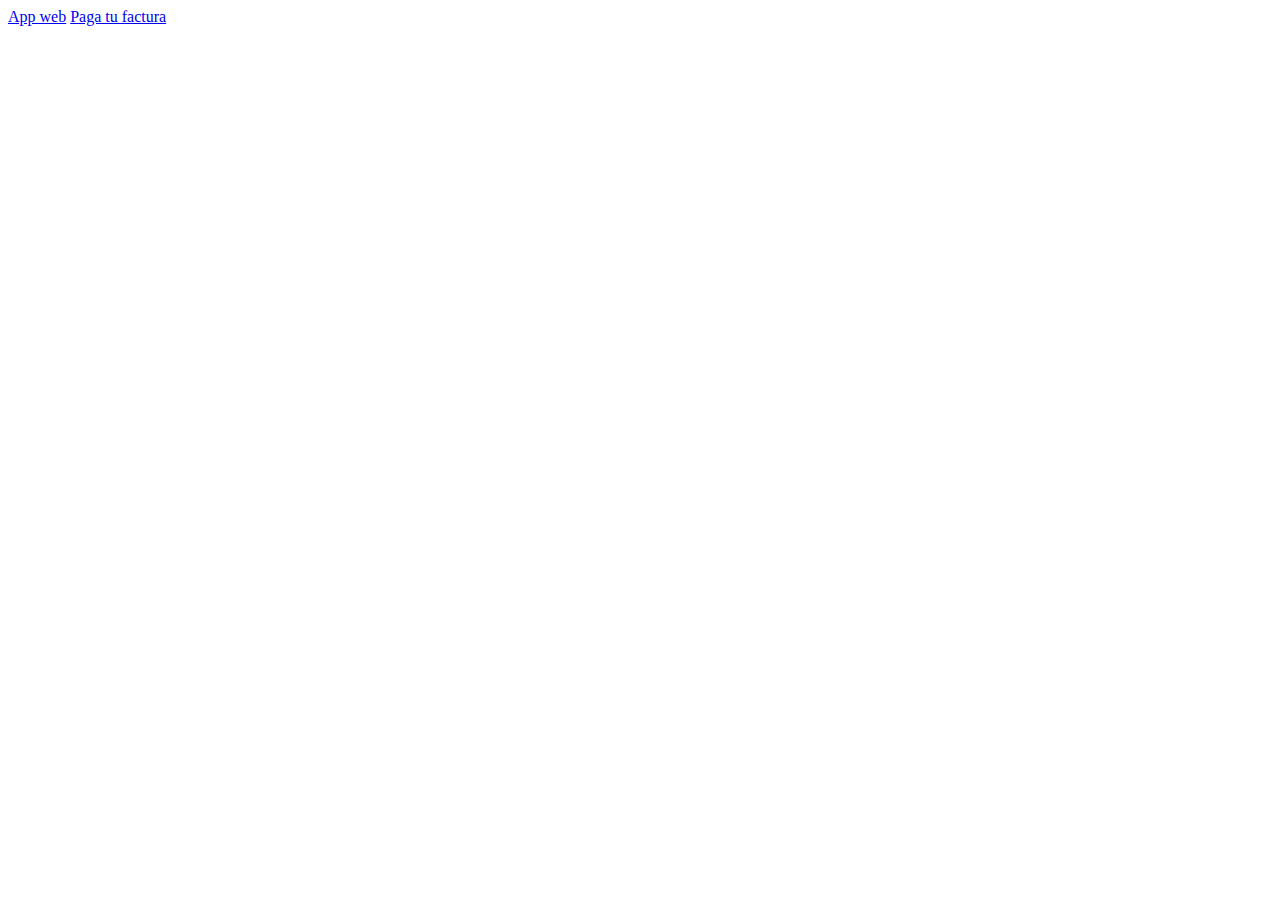
<file: Prototipo de Baja Fidelidad/index.html>
<!DOCTYPE html>
<html lang="es">
<head>
    <meta charset="UTF-8">
    <meta name="viewport" content="width=device-width, initial-scale=1.0">
    <title>Document</title>
</head>
<body>
    <a href="4-form-prod/main.html">App web</a>
    <a href="/project2TERAS/index.html">Paga tu factura</a>

</body>
</html>
</file>
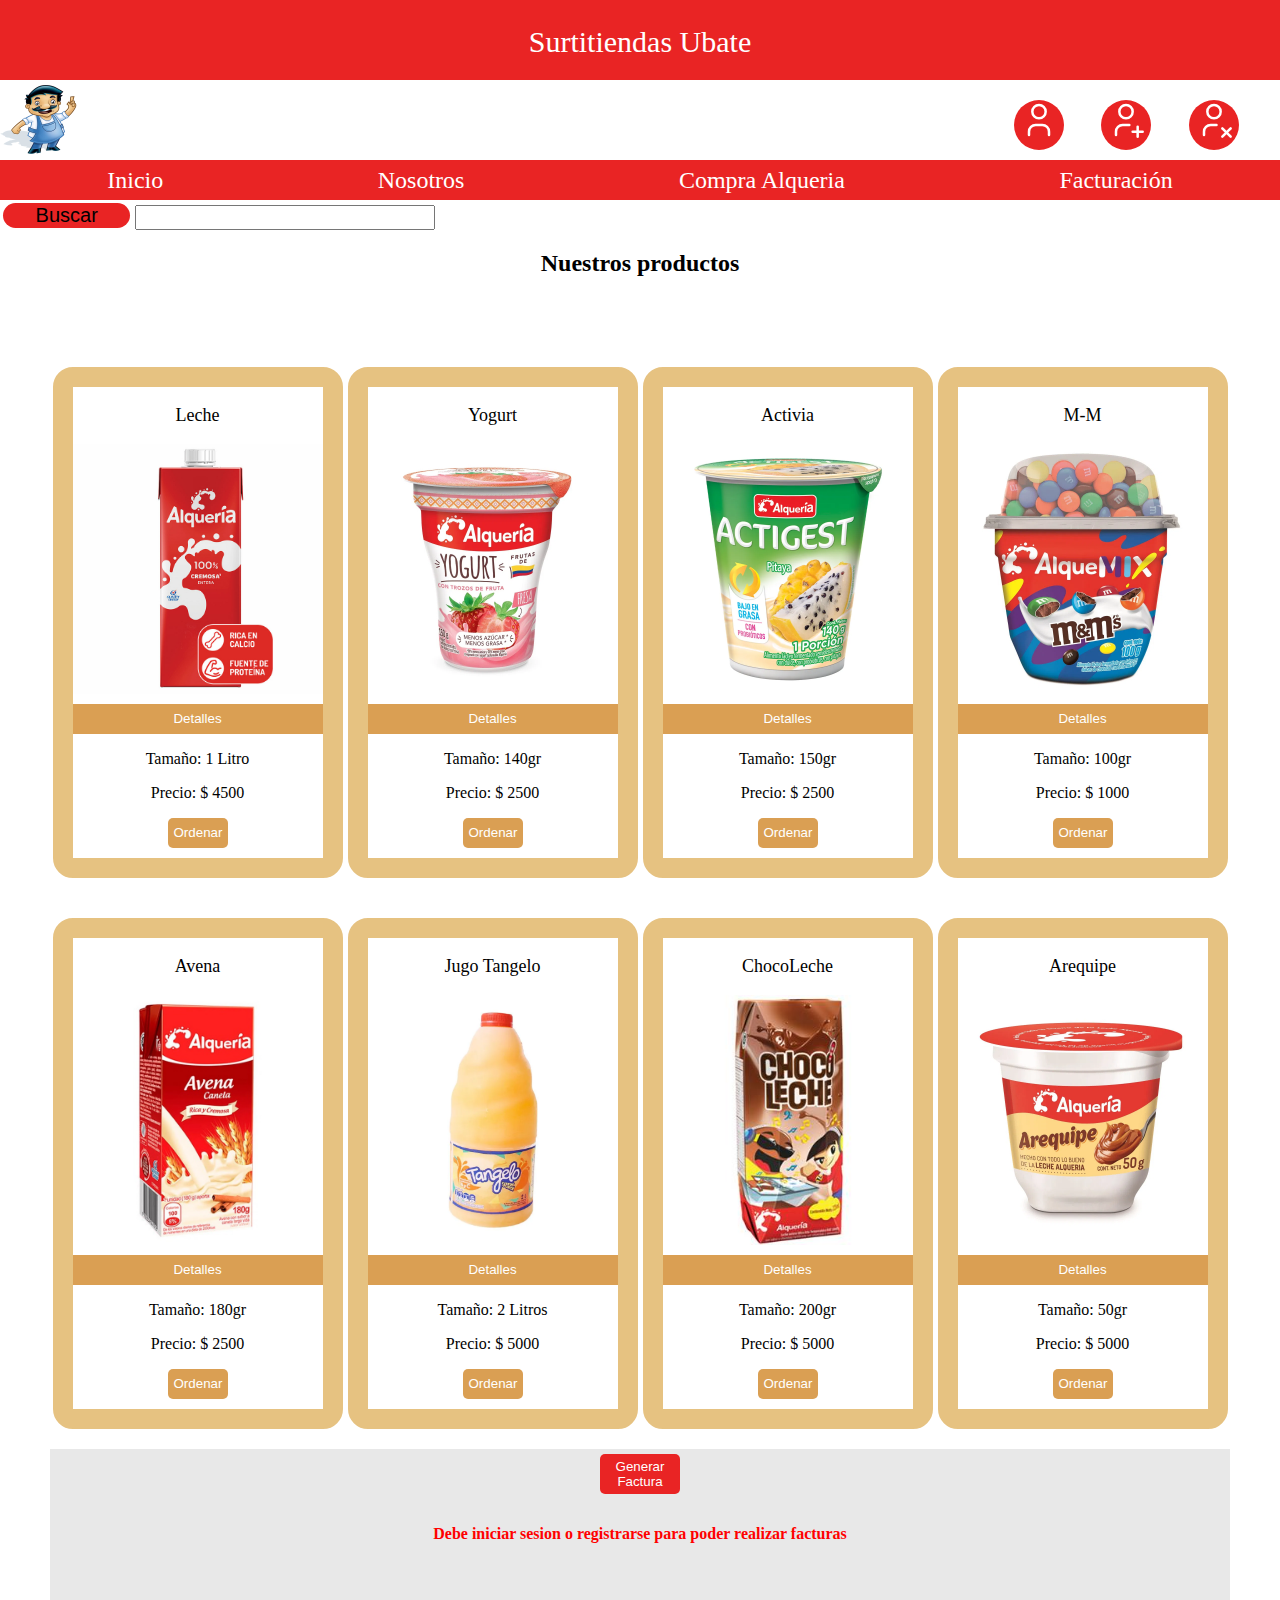
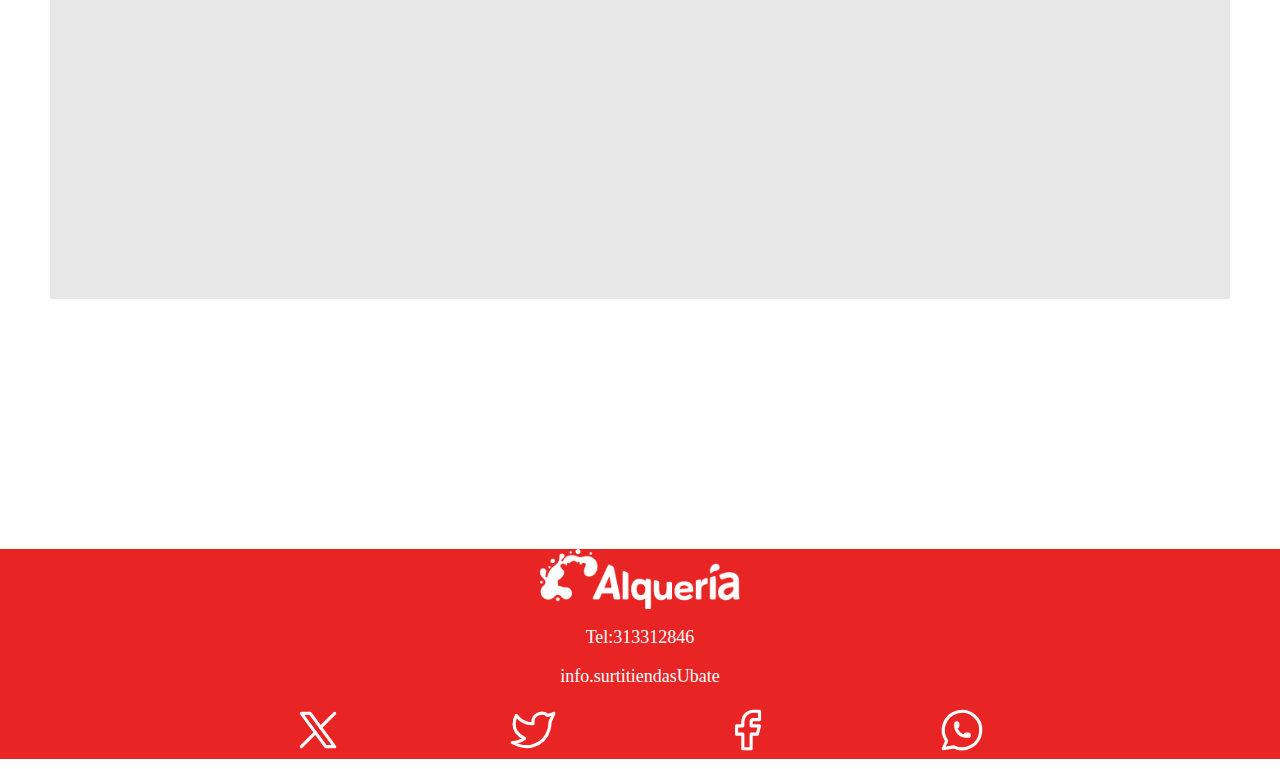
<file: 1-principal/main.html>
<!DOCTYPE html>
<html lang="en">

<head>
    <meta charset="UTF-8">
    <meta name="viewport" content="width=device-width, initial-scale=1.0">
    <title>Document</title>
    <link rel="stylesheet" href="principal.css">
   
</head>

<body>
    <div class="tituloEmpresa">
        <p>Surtitiendas Ubate</p>
    </div>
    
    

    <header id="header">
        <div class="seccionLogo ">
            <div class="logo "></div>
            
            <div class="seccionInicio">
                <div class="iniciarSesion ">
                    <svg  class="simboloInicioSesion" onclick="mostrarDatosIS()" xmlns="http://www.w3.org/2000/svg" class="icon icon-tabler icon-tabler-user" width="100%" height="80%" viewBox="0 0 24 24" stroke-width="1.5" stroke="#ffffff" fill="none" stroke-linecap="round" stroke-linejoin="round">
                        <path stroke="none" d="M0 0h24v24H0z" fill="none"/>
                        <path d="M8 7a4 4 0 1 0 8 0a4 4 0 0 0 -8 0" />
                        <path d="M6 21v-2a4 4 0 0 1 4 -4h4a4 4 0 0 1 4 4v2" />
                      </svg>
                    
                </div>

                <div class="registrarte ">
                    <svg class="simboloInicioSesion" onclick="iniciarSesion()" xmlns="http://www.w3.org/2000/svg" class="icon icon-tabler icon-tabler-user-plus" width="100%" height="80%" viewBox="0 0 24 24" stroke-width="1.5" stroke="#ffffff" fill="none" stroke-linecap="round" stroke-linejoin="round">
                        <path stroke="none" d="M0 0h24v24H0z" fill="none"/>
                        <path d="M8 7a4 4 0 1 0 8 0a4 4 0 0 0 -8 0" />
                        <path d="M16 19h6" />
                        <path d="M19 16v6" />
                        <path d="M6 21v-2a4 4 0 0 1 4 -4h4" />
                      </svg>
                      
                </div>

                <div class="registrarte sin ">
                    <svg  class="simboloInicioSesion" onclick="mostrarTarjeta()" xmlns="http://www.w3.org/2000/svg" class="icon icon-tabler icon-tabler-user-x" width="100%" height="80%" viewBox="0 0 24 24" stroke-width="1.5" stroke="#ffffff" fill="none" stroke-linecap="round" stroke-linejoin="round">
                        <path stroke="none" d="M0 0h24v24H0z" fill="none"/>
                        <path d="M8 7a4 4 0 1 0 8 0a4 4 0 0 0 -8 0" />
                        <path d="M6 21v-2a4 4 0 0 1 4 -4h3.5" />
                        <path d="M22 22l-5 -5" />
                        <path d="M17 22l5 -5" />
                      </svg>
                      
                      
                </div>

                
            </div>
            
        </div>

        <div class="seccionMenu">
            <a href="/1-principal/main.html" class="opcionMenu">Inicio</a>
            <a href="/2-nosotros/nosotros.html" class="opcionMenu">Nosotros</a>
            <a href="/3-compra.alqueria/compra.html" class="opcionMenu">Compra Alqueria</a>
            <a href="/4-facturacion/facturacion.html" class="opcionMenu">Facturación</a>
        </div>

        <div class="seccionBuscador">
            <!-- <div class="logoLupa">
                <svg xmlns="http://www.w3.org/2000/svg" class="icon icon-tabler icon-tabler-search" width="40" height="28" viewBox="0 0 24 24" stroke-width="1.5" stroke="#ffffff" fill="none" stroke-linecap="round" stroke-linejoin="round">
                    <path stroke="none" d="M0 0h24v24H0z" fill="none"/>
                    <path d="M10 10m-7 0a7 7 0 1 0 14 0a7 7 0 1 0 -14 0" />
                    <path d="M21 21l-6 -6" />
                </svg>
            </div> -->

            <form  class="buscador">
                <input type="submit" value="Buscar" >
                <input type="text" name="q" id="busqueda" target="_blank" onkeyup="filtrar(this.value)" >
            </form>
            
        </div>
    </header>

    <div id="tarjetaIniciarSesion">

        <h2 style="color: black;">Iniciar Sesion</h2>

        <section id="entradaDatos">

            <input id="usuarioInicioSesion" type="text" placeholder="Nombre de usuario">

            <input id="contraseñaInicioSesion" type="text" placeholder="Contraseña">
            
            <a id=enlaceRegistro onclick="registro(this) , cerrarInicioSesion() " >Registrarse</a>

        </section>
        
        <section id="botones">
            <button onclick ="cerrarInicioSesion()" id="botonSalir">Cerrar</button>
            <button onclick="mostrarDatosIS()" id="botonIngresar" >Ingresar</button>
        </section>
    </div>
    
    <div id="seccionMostrarDatos">

        <h2>Datos del usuario</h2>
        <p>Nombre:<span id="spanUsuario"></span></p>
        <p>Contraseña: <span id="spanContraseña"></span></p> 
        <button onclick="cerrarDatos()">Ok</button>

    </div>

    <div id="seccionRegistro" style="visibility: hidden;">

        <button onclick="salirRegistro()">Cerrar</button>
        <button onclick="tomarDatosRegistro()">Enviar</button>
        
    </div>
    
    <div id="tarjetaCerrarSesion" style="visibility: hidden;" >

        <h2>Desea cerrar sesion</h2>

        <div id="botonesCerrarSesion">
            <button onclick="cerrarTarjeta()">No</button>
            <button onclick="cerrarSesion() , mostrarTarjeta()">Si</button>
        </div>
    </div>


    


    <h2 class="tituloAlqueria">Nuestros productos</h2>

    <main>

        <section class="productos">

        </section>

        <div id="seccionFacturas">

            <button onclick="mostrarFactura()" id="botonMostrarFactura">Generar Factura</button>

            <!--  <button onclick="historialFacturas()" 
            id="botonHistorial">Historial de facturas</button>-->

            <div id="contenedorHistorial" style="visibility: hidden;">
                <div id="factura">

                </div>

                <div id="facturaProductos">

                </div>

                

                <button id="botonRestar" onclick="historialFacturas('restar')"><</button>
                <button onclick="cerrarHistorial()">X</button>
                <button id="botonSumar" onclick="historialFacturas('sumar')"> > </button>
            </div>

            <h4 style="color: red; visibility: hidden;" id="aviso">Debe iniciar sesion o registrarse para poder realizar
                facturas</h4>

            <section class="facturaActual" style="visibility: hidden;">

<!--                 <button style="visibility: hidden;" id="botonConfirmarCompra" onclick="generarFactura()">Confirmar
                    Compra</button> -->

                    <button style="visibility: hidden;" id="botonConfirmarCompra" onclick="eliminarTabla()">Confirmar
                    Compra</button> 

                <table border="0px" style="visibility: hidden;">
                    <tr>
                        <th>Nombre</th>
                        <th>Cant</th>
                        <th>Valor</th>
                    </tr>

                </table>

                <section id="seccionValorTotal">
                    <p>Total:</p>
                    <span id="valorTotalCasilla">0</span>
                </section>

            </section>


        </div>

    </main>

    <footer>

        <div class="logoAlqueria footer">

        </div>

        <p>Tel:313312846</p>
        <p>info.surtitiendasUbate</p>


        <div class="seccionRedesSociales">

            <div class="logos">
                <svg xmlns="http://www.w3.org/2000/svg" class="icon icon-tabler icon-tabler-brand-x" width="50"
                    height="50" viewBox="0 0 24 24" stroke-width="1.5" stroke="#ffffff" fill="none"
                    stroke-linecap="round" stroke-linejoin="round">
                    <path stroke="none" d="M0 0h24v24H0z" fill="none" />
                    <path d="M4 4l11.733 16h4.267l-11.733 -16z" />
                    <path d="M4 20l6.768 -6.768m2.46 -2.46l6.772 -6.772" />
                </svg>
            </div>

            <div class="logos">
                <svg xmlns="http://www.w3.org/2000/svg" class="icon icon-tabler icon-tabler-brand-twitter" width="50"
                    height="50" viewBox="0 0 24 24" stroke-width="1.5" stroke="#ffffff" fill="none"
                    stroke-linecap="round" stroke-linejoin="round">
                    <path stroke="none" d="M0 0h24v24H0z" fill="none" />
                    <path
                        d="M22 4.01c-1 .49 -1.98 .689 -3 .99c-1.121 -1.265 -2.783 -1.335 -4.38 -.737s-2.643 2.06 -2.62 3.737v1c-3.245 .083 -6.135 -1.395 -8 -4c0 0 -4.182 7.433 4 11c-1.872 1.247 -3.739 2.088 -6 2c3.308 1.803 6.913 2.423 10.034 1.517c3.58 -1.04 6.522 -3.723 7.651 -7.742a13.84 13.84 0 0 0 .497 -3.753c0 -.249 1.51 -2.772 1.818 -4.013z" />
                </svg>
            </div>
            <div class="logos">
                <svg xmlns="http://www.w3.org/2000/svg" class="icon icon-tabler icon-tabler-brand-facebook" width="50"
                    height="50" viewBox="0 0 24 24" stroke-width="1.5" stroke="#ffffff" fill="none"
                    stroke-linecap="round" stroke-linejoin="round">
                    <path stroke="none" d="M0 0h24v24H0z" fill="none" />
                    <path d="M7 10v4h3v7h4v-7h3l1 -4h-4v-2a1 1 0 0 1 1 -1h3v-4h-3a5 5 0 0 0 -5 5v2h-3" />
                </svg>
            </div>
            <div class="logos">
                <svg xmlns="http://www.w3.org/2000/svg" class="icon icon-tabler icon-tabler-brand-whatsapp" width="50"
                    height="50" viewBox="0 0 24 24" stroke-width="1.5" stroke="#ffffff" fill="none"
                    stroke-linecap="round" stroke-linejoin="round">
                    <path stroke="none" d="M0 0h24v24H0z" fill="none" />
                    <path d="M3 21l1.65 -3.8a9 9 0 1 1 3.4 2.9l-5.05 .9" />
                    <path
                        d="M9 10a.5 .5 0 0 0 1 0v-1a.5 .5 0 0 0 -1 0v1a5 5 0 0 0 5 5h1a.5 .5 0 0 0 0 -1h-1a.5 .5 0 0 0 0 1" />
                </svg>
            </div>

        </div>

    </footer>


    <script src="principal.js"></script>
    <script src="/inicioSesion.js"></script>

</body>

</html>
</file>
<file: 1-principal/principal.css>
/* Header logo */

* {
    box-sizing: border-box;
}

h1 {
    margin-bottom: 300px;
}

.tituloEmpresa {
    background-color: rgb(233, 36, 36);
    color: white;
    height: 50px;
    font-size: large;
    text-align: center;
    padding: 15px;
}

.tituloEmpresa p {
    margin: 0px;
    padding: 0px;
}


body {

    margin: 0px;
    padding: 0px;
}

.bordeNegro {
    border: solid black;
}

.seccionLogo {
    display: flex;
    height: 80px;


}

.logo {
    background-image: url("imagenes/logoSurtitiendas.jpg");
    background-size: cover;
    height: 100%;
    width: 80px;
}

/* Seccion de los logos de inicio de sesion */

.seccionInicio {
    width: 150px;
    display: flex;
    justify-content: space-evenly;
    margin: 20px 0px 20px 5%;
}

.iniciarSesion,
.registrarte {
    width: 50px;
    height: 50px;
    border-radius: 30px;
    background-color: rgb(233, 36, 36);

}



.registrarte p {
    display: none;
}

/* menu de busqueda */

.seccionMenu {
    display: flex;
    justify-content: space-evenly;
    background-color: rgb(233, 36, 36);
    width: 100%;

}

.opcionMenu {
    text-decoration: none;
    color: white;
    margin: auto;

}


/* seccion del buscador */
.seccionBuscador {

    display: flex;
    height: 30px;
    width: 100%;
    padding: 1px;
}

.buscador {
    width: 100%;
    padding: 2px;
}


.logoLupa {

    border-radius: 30px;
    background-color: rgb(233, 36, 36);
}


.buscador input {
    height: 25px;
    width: 50%;

}


.buscador input[type="submit"] {
    border-radius: 30px;
    background-color: rgb(233, 36, 36);
    border: none;
    width: 30%;
}


/* seccion productos */

main {

    margin-bottom: 300px;
    padding-top: 50px;
}



.tituloAlqueria {
    text-align: center;
}


.productos {
    display: flex;
    flex-wrap: wrap;
    justify-content: space-evenly;

}

.tarjeta {
    border: solid rgb(230, 194, 129) 20px;
    border-radius: 20px;
    display: flex;
    flex-direction: column;
    margin: 20px auto;
}



.textoTarjeta {
    display: flex;
    text-align: center;
    justify-content: center;
    font-size: 25px;
    padding: 5%;

}

.imagenTarjeta {
    margin: 0px auto;
    height: 100%;

}

.detalleProducto {
    text-align: center;
}

.seccionBotonOrdenar {
    display: flex;
    justify-content: center;

}

.tarjeta button {
    text-decoration: none;
    color: white;
    background-color: rgb(218, 159, 83);
    border-radius: 5px;
    width: 60px;
    height: 30px;
    border: none;
    margin-bottom: 10px;

}

.tarjeta .botonDetalles {
    background-color: rgb(218, 159, 83);
    width: 100%;
    margin: 10px 0px 0px 0px;
    border-radius: 0px;
    border: none;
}

.seccionBotones {
    display: flex;
    justify-content: center;
}


/* formulario */

.registro {
    margin: 0px auto 50px auto;
    text-align: center;
    background-color:  rgb(218, 159, 83);
    padding: 10px;
    border-radius: 20px;

}

.registro input {
    
    text-align: center;
    background-color:  rgb(218, 159, 83);
    padding: 10px;
    border-radius: 20px;

}


.registro button {
    margin: 0px auto 50px auto;
    text-align: center;
    background-color:  rgb(218, 159, 83);
    padding: 10px;
    border-radius: 20px;

}



/* seccion footer */

footer {
    background-color: rgb(233, 36, 36);
    color: white;
    text-align: center;
    width: 100%;
}

footer p {
    font-size: large;
}


.logoAlqueria {
    background-image: url("imagenes/logo-alqueria-blanco.png");
    background-size: cover;
    width: 200px;
    height: 60px;
    margin: 0px auto;

}


.seccionRedesSociales {
    display: flex;
    width: 80%;
    margin: 10px auto;
    justify-content: space-evenly;
}



#tarjetaIniciarSesion , #seccionMostrarDatos , #tarjetaCerrarSesion  {

    text-align: center;
    display: flex;
    flex-direction: column;
    justify-content: center;
    width: 300px;
    border-radius: 20px;
    padding: 5px;
    background-color: rgb(238 186 120);
    left: 38%;
    top: 38%;
    position: fixed;
    visibility: hidden;

}

#seccionMostrarDatos button , #tarjetaCerrarSesion button , #tarjetaIniciarSesion button {
    width: 30%;
    margin: 0PX auto;
    border-radius: 3px ;
    border: none;
    background-color: rgb(229 171 97);
    height: 20px;
}


#tarjetaIniciarSesion input{
    background-color:rgb(229 171 97);
    margin: 5px;
    border-radius: 3px ;
    border: none;
    color: black;
    height: 25px;
}

#tarjetaIniciarSesion a{
    background-color: rgb(229 171 97);
    width: 50%;
    height: 20px;
    margin: 5px auto;
    border-radius: 3px ;
}

#botonesCerrarSesion{
    display: flex;
}





#entradaDatos {

    display: flex;
    text-align: center;
    flex-direction: column;
    width: 200px;
    margin: 20px auto;
}

#enlaceRegistro {
    margin-top: 10px;
}


#seccionRegistro input {
    width: 50%;

}

#botonesRegistro {
    display: flex;
    justify-content: center;
    width: 70%;
    margin: 0px auto;
    
}

#botonesRegistro button  {
    background-color: rgb(229 171 97);
    margin: 5px;
    border-radius: 3px;
    border: none;
    color:black;
    height: 25px;
}




/* #seccionMostrarDatos {
    text-align: center;
    display: flex;
    flex-direction: column;
    justify-content: center;
    width: 300px;
    border-radius: 20px;
    height: 200px;
    visibility: hidden;
    background-color: rgb(241, 90, 90);
    left: 38%;
    top: 38%;
    position: fixed;
} */


#seccionRegistro {
    text-align: center;
    width: 300px;
    border-radius: 20px;
    padding: 5px;
    background-color:  rgb(218, 159, 83);
    left: 38%;
    top: 38%;
    position: fixed;
}

/* tarjeta cerrar sesion */

/* Factura */

#contenedorHistorial{
    text-align: center;
    background-color: rgb(247, 239, 239);
    width: 80%;
    position: fixed;
    left: 10%;
    top: 10%;
    border-radius: 20px;
    padding: 20px 0px;
}

#factura , #facturaProductos{
    
    border: dotted 3px;
    margin: 0px auto;
    max-width: 200px;
    text-align: left;
}


#factura p  , #facturaProductos p{
   margin: 5px auto;
}


#botonMostrarFactura , #botonHistorial , #botonConfirmarCompra{
    text-decoration: none;
    color: white;
    background-color:  rgb(233, 36, 36);
    border-radius: 5px;
    width: 80px;
    height: 40px;
    border: none;
    margin-bottom: 10px;
}

#contenedorHistorial button{
    text-decoration: none;
    color: white;
    background-color: rgb(233, 36, 36);
    border-radius: 5px;
    width: 40px;
    height: 40px;
    border: none;
    margin: 10px auto;
}

#nombreRegistro , #correo , #Telefono , #contraseñaRegistro {
    background-color: rgb(229 171 97);
    margin: 5px;
    border-radius: 3px;
    border: none;
    color: black;
    height: 25px;
}



@media (min-width:0px) and (max-width:320px) {

    /* header */

    .seccionInicio {
        min-width: 100px;
        margin: 20px 0px 20px 0%;
    }

    .iniciarSesion,
    .registrarte {
        width: 30px;
        height: 35px;
    }

    .simboloInicioSesion {
        width: 30px;
        height: 30px;
    }

    .seccionMenu {
        flex-direction: column;
    }

    .seccionMenu a {
        margin: 10px auto;

    }

    .buscador input {
        width: 60%;
    }

    .buscador input[type="submit"] {

        border-radius: 30px;
        background-color: rgb(233, 36, 36);
        border: none;
        width: 30%;
    }

    /* main */

    main {
        padding: 5px;
        width: 100%;
        margin: 0px auto;
        border-radius: 20px;
        margin-bottom: 200px;

    }

    .productos {
        flex-direction: column;
        width: 100%;
    }

    .productos img {
        width: 100px;
        height: 100px;
    }

    .facturaActual {
        width: 100%;
        height: 100px;

    }

    

    .seccionBotones p {
        margin: 0px 2px;
        height: 30px;
        padding-top: 5px;
    }

    .tarjeta{
        border: solid rgb(230, 194, 129) 10px;
    }


    .textoTarjeta {
        font-size: 18px;
        padding: 0px;
    }

    /* formulario */

    form {
        width: 100%;
       
    }

    form h2  {
        font-size: 18px;
       
    }

    form input {
        width: 80%;
       
    }

    .seccionFacturacion textarea{
        width: 80%;
    }

    .seccionFacturacion button{
        width: 80%;
        margin: 5px;
    }

    .registro {
        padding: 0px;
    }


    /* footer */

    footer p{
        font-size: 12px;
    }

    .seccionRedesSociales{
        flex-direction: column;
    }

    /* iniciar sesion *//* registro usuarios */

    #tarjetaIniciarSesion , #seccionMostrarDatos , #seccionRegistro , #tarjetaCerrarSesion  {
        left: 5%;
        top: 18%;
        width: 200px;
        text-align: center;
    
    }

    #tarjetaIniciarSesion input{
        width: 150px;
        margin: 0px auto;
    }

    #enlaceRegistro{
        width: 200px;
    }

    /* facturas */

    #seccionFacturas {
        background-color: rgb(198, 197, 197 , 0.4);
        text-align: center;
        padding: 5px;
        height: 450px;
        
    }

    #seccionFacturas td{
        font-size: 11px;
    }

    #seccionFacturas th{
        font-size: 11px;
    }

    #seccionFacturas button{
        font-size: 10px;
    }

    #seccionFacturas p{
        font-size: 10px;
    }

    #seccionFacturas span{
        font-size: 10px;
    }

    #seccionValorTotal{
        display: flex;
        justify-content: center;
    }

    #seccionValorTotal span{
        margin: 10px 0px 0px 10px;
    }

    
    table{
        margin: 5px auto;
    }

}


@media(min-width:321px) and (max-width:500px) {

    .tituloEmpresa {
        height: 80px;
        padding: 25px;
        font-size: 25px;
    }

    .iniciarSesion,
    .registrarte {
        width: 30px;
        height: 35px;
    }

    .simboloInicioSesion {
        width: 30px;
        height: 30px;
    }

    .seccionInicio {

        min-width: 200px;
        margin: 20px 0px 20px 10%;
    }

    .buscador input {
        height: 25px;
        width: 60%;

    }

    .buscador input[type="submit"] {
        width: 20%;
    }

    .seccionMenu {
        flex-direction: column;
    }

    .seccionMenu a {
        margin: 10px auto;
    }


    main {
        padding: 5px;
        width: 100%;
        margin: 0px auto;
        border-radius: 20px;
        margin-bottom: 200px;

    }



    .productos img {
        width: 200px;
        height: 200px;
    }

    .textoTarjeta {
        font-size: 18px;
        padding: 0px;
    }

    .seccionBotones p {
        margin: 0px 2px;
        height: 30px;
        padding-top: 5%;
    }

    /* facturas */
    #seccionFacturas {
        background-color: rgb(198, 197, 197 , 0.4);
        text-align: center;
        padding: 5px;
        height: 450px;
        
    }


    #seccionValorTotal{
        display: flex;
        justify-content: center;
    }


    table{
        margin: 5px auto;
    }

    #seccionValorTotal span{
        margin: 17px 0px 0px 10px;
    }


    form {
        width: 60%;
    }

    /* footer */
    .seccionRedesSociales{
        display: flex;
        
    }

    



     /* iniciar sesion */

     #tarjetaIniciarSesion , #seccionMostrarDatos , #seccionRegistro ,#tarjetaCerrarSesion {
        left: 5%;
        top: 18%;
        width: 300px;
        text-align: center;
    
    }

    #tarjetaIniciarSesion input{
        width: 200px;
    }

    #enlaceRegistro{
        width: 200px;
    }

}

@media (min-width:501px) and (max-width:768px) {

    .seccionInicio {
        min-width: 200px;
        margin: 20px 0px 20px 50%;

    }


    .seccionMenu {
        height: 40px;
    }

    .buscador input {
        height: 25px;
        width: 60%;

    }

    .buscador input[type="submit"] {
        width: 80px;
    }

    main {

        padding: 20px;
        width: 80%;
        margin: auto;
        border-radius: 20px;
        margin-bottom: 200px;

    }

    .productos img {
        width: 200px;
        height: 200px;
    }


    .imagenTarjeta {
        width: 40%;

    }

    .textoTarjeta {
        font-size: 18px;
        padding: 0px;
    }

    .seccionBotones p {
        margin: 0px 2px;
        height: 30px;
        padding-top: 5%;
    }


    /* facturas */
    #seccionFacturas {
        background-color: rgb(198, 197, 197 , 0.4);
        text-align: center;
        padding: 5px;
        height: 450px;
        
    }


    #seccionValorTotal{
        display: flex;
        justify-content: center;
    }


    table{
        margin: 5px auto;
    }

    #seccionValorTotal span{
        margin: 17px 0px 0px 10px;
    }


    form {
        width: 40%;

    }

    /* iniciar sesion */

    #tarjetaIniciarSesion , #seccionMostrarDatos , #seccionRegistro , #tarjetaCerrarSesion{
        left: 30%;
        top: 30%;
    }



}



@media (min-width:769px) and (max-width:1250px) {


    .tituloEmpresa {
        font-size: x-large;
    }

    a.opcionMenu {
        font-size: x-large;
    }

    .seccionInicio {
        margin: 20px 0px 20px 45%;
        width: 400px;
    }

    .buscador input {
        width: 20%;
    }

    .buscador input[type="submit"] {

        font-size: large;
        width: 100px;

    }

    .seccionMenu {
        height: 40px;
    }

    main {
        padding: 20px;
        width: 80%;
        margin: 0px auto;
        border-radius: 20px;
        margin-bottom: 200px;

    }

    .productos img {
        width: 250px;
        height: 250px;
    }

    .seccionBotones p {
        margin: 0px 2px;
        height: 30px;
        padding-top: 5%;
    }


    .textoTarjeta {
        font-size: 18px;
        padding: 0px;
    }

    /* facturas */
    #seccionFacturas {
        background-color: rgb(198, 197, 197 , 0.4);
        text-align: center;
        padding: 5px;
        height: 450px;
        
    }


    #seccionValorTotal{
        display: flex;
        justify-content: center;
    }


    table{
        margin: 5px auto;
    }

    #seccionValorTotal span{
        margin: 17px 0px 0px 10px;
    }

    form {
        width: 40%;
    }

}


@media (min-width:1250px) {

    .tituloEmpresa {
        height: 80px;
        padding: 25px;
        font-size: 30px;
    }

    .seccionInicio {
        min-width: 300px;
        margin: 20px 0px 20px 70%;
    }


    .buscador input {
        height: 25px;
        width: 300px;

    }



    .buscador input[type="submit"] {
        margin-left: 0%;
        border-radius: 30px;
        background-color: rgb(233, 36, 36);
        border: none;
        width: 10%;
        font-size: 20px;
    }

    .seccionMenu {

        height: 40px;
    }

    a.opcionMenu {
        font-size: x-large;

    }


    main {
        padding: 50px;
        border-radius: 20px;
        margin-bottom: 200px;
    }

    .productos img {
        width: 250px;
        height: 250px;
    }



    .textoTarjeta {
        font-size: 18px;
        padding: 0px;
    }

    .seccionBotones p {
        margin: 0px 2px;
        height: 30px;
        padding-top: 5%;
    }


    /* facturas */
    #seccionFacturas {
        background-color: rgb(198, 197, 197 , 0.4);
        text-align: center;
        padding: 5px;
        height: 450px;
        
    }


    #seccionValorTotal{
        display: flex;
        justify-content: center;
    }


    table{
        margin: 5px auto;
    }

    #seccionValorTotal span{
        margin: 17px 0px 0px 10px;
    }

    form {
        font-size: 20px;
        width: 40%;

    }

}
</file>
